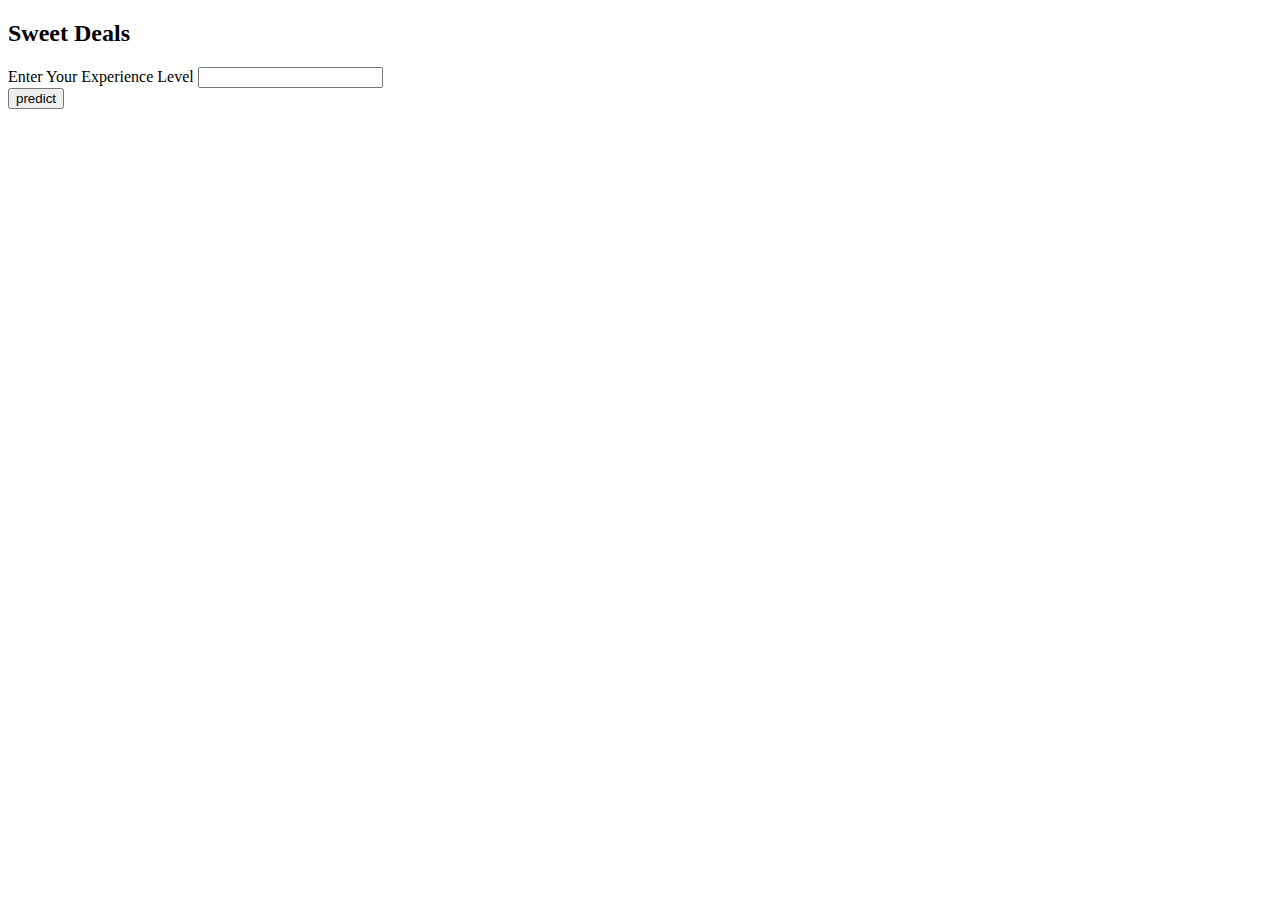
<file: Archive/templates/index.html>
<!DOCTYPE html>
<html lang="en">
<head>
    <meta charset="UTF-8">
    <meta http-equiv="X-UA-Compatible" content="IE=edge">
    <meta name="viewport" content="width=device-width, initial-scale=1.0">
    <title>Document</title>
</head>
<body>
	<header>
		<div class="container">
		    <h2>Sweet Deals</h2>
	    </div>
	</header>
    <div class="container">
        <!-- <img src="https://media.giphy.com/media/xT39DkL2ZGZHA0Qr1S/giphy.gif"/> -->

        <form action="/predict" method="POST" class="form">
            <div class="fieldset">
                <label>Enter Your Experience Level</label>
                <input class="exp" name="exp"/>
            </div>
            <input type="submit" class="button" value="predict">
        </form>
    </div>
</body>
</html>
</file>
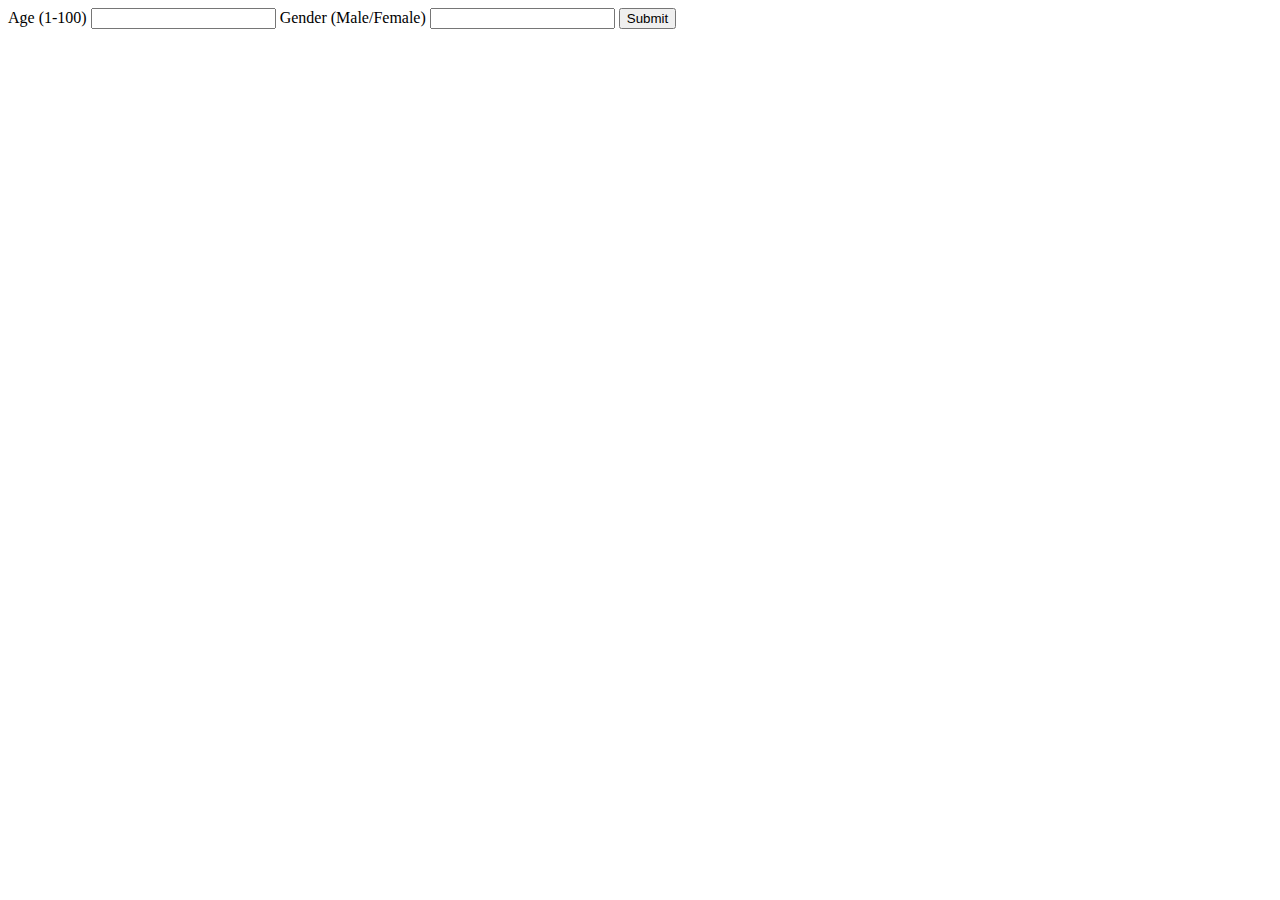
<file: sample_ml_templates/sample_ml_templates/sample-capstone/capstone/templates/index.html>
<!DOCTYPE html>
<html lang="en">
<head>
   
</head>
<body>
    <form action="/predict" method="POST">
        <label>Age (1-100)</label>
        <input type="text" name="age">
        <label>Gender (Male/Female)</label>
        <input type="text" name="gender">
        <input type="submit">
    </form>


    

</body>
</html>
</file>
